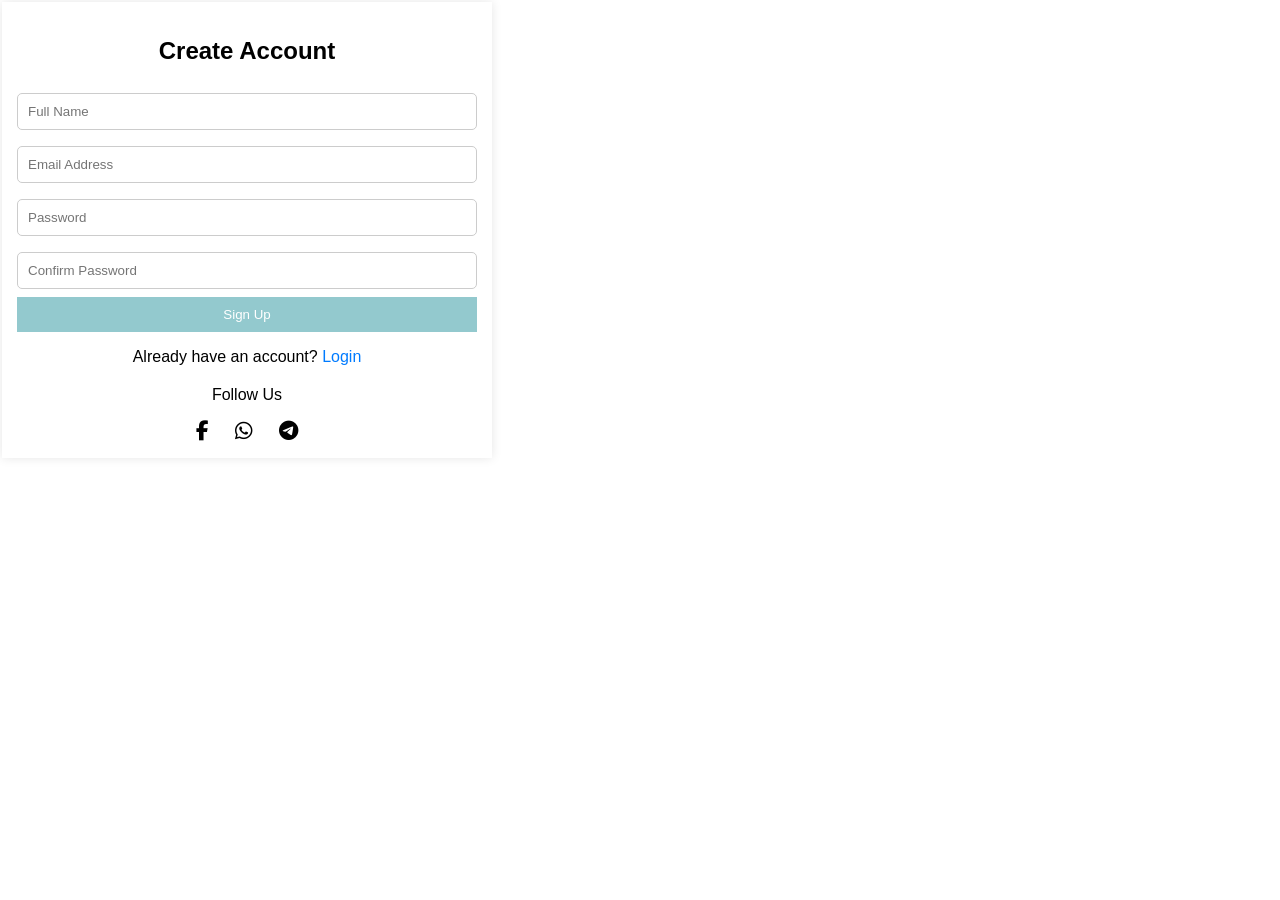
<file: sign in.html>
<!-- Font Awesome (for icons) -->
  <link rel="stylesheet" href="https://cdnjs.cloudflare.com/ajax/libs/font-awesome/6.5.0/css/all.min.css">

  <style>
    body {
      font-family: Arial, sans-serif;
      background-color: rgb(147, 201, 206);
      margin: 0;
      padding-right: 2px;
      padding: 2px;
      background: transparent;
    }

    .container {
      background: white;
      padding: 15px;
      border-radius: 0px;
      width: 100%;
      max-width: 460px;
      box-shadow: 0 0 10px rgba(0,0,0,0.1);
      height: fit-content;
    }

    h2 {
      text-align: center;
      margin-bottom: 20px;
    }

    input {
      width: 100%;
      padding: 10px;
      margin: 8px 0;
      border: 1px solid #ccc;
      border-radius: 5px;
    }

    button {
      width: 100%;
      padding: 10px;
      background:rgb(147, 201, 206);
      color: white;
      border: none;
      border-radius: 0px;
      cursor: pointer;
      margin-top: 0px;
      margin-bottom: 0px;
    }

    button:hover {
      background: #333;
    }

    .social-icons {
      text-align: center;
      margin-top: 20px;
    }

    .social-icons a {
      margin: 0 10px;
      font-size: 20px;
      color: black;
      text-decoration: none;
    }

    .social-icons a:hover {
      color: #007bff;
    }

    .login-link {
      text-align: center;
      margin-top: 15px;
    }

    .login-link a {
      text-decoration: none;
      color: #007bff;
    }
  </style>
</head>

<body>

  <div class="container">
    <h2>Create Account</h2>

    <form>
      <input type="text" placeholder="Full Name" required>
      <input type="email" placeholder="Email Address" required>
      <input type="password" placeholder="Password" required>
      <input type="password" placeholder="Confirm Password" required>

      <button type="submit">Sign Up</button>
    </form>

    <div class="login-link">
      <p>Already have an account? <a href="#">Login</a></p>
    </div>

    <div class="social-icons">
      <p>Follow Us</p>

      <a href="https://facebook.com/yourpage" target="_blank">
        <i class="fab fa-facebook-f"></i>
      </a>

      <a href="https://wa.me/26778327832" target="_blank">
        <i class="fab fa-whatsapp"></i>
      </a>

      </a>

      <a href="https://t.me/yourusername" target="_blank">
        <i class="fab fa-telegram"></i>
      </a>  
    </div>

  </div>
</body>
</html>
</file>
